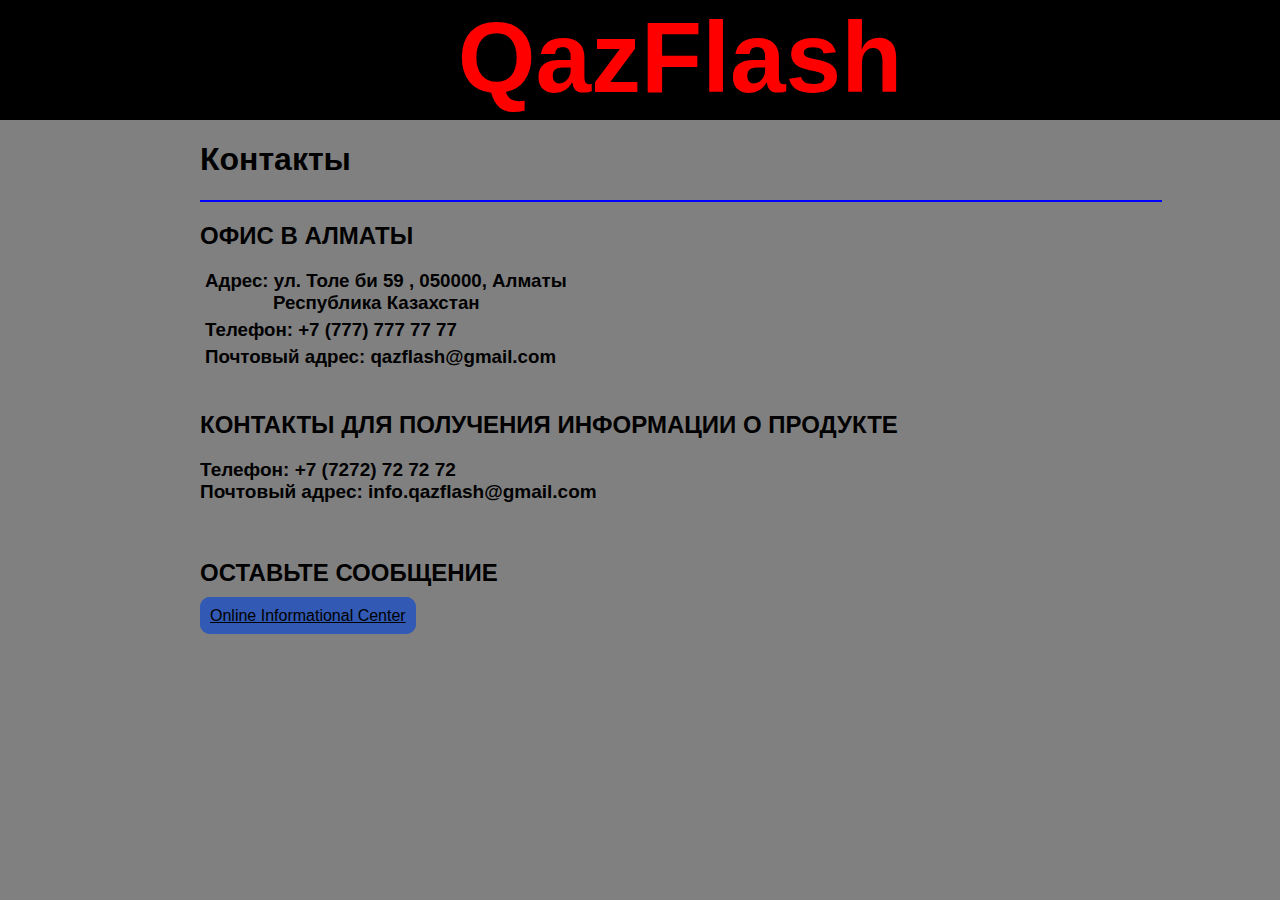
<file: contacts.html>
<!DOCTYPE html>
<html>
    <head>
        <meta charset="UTF-8"><link rel="shortcut icon" href="loggo.jpg" type="image/x-icon">
        <title>QazFlash Contacts</title>
        <link rel="stylesheet" href="./cssofcontacts.css">
    </head>
    <body>
        <header>
            <div class="container">
            <h1>QazFlash</h1>
            </div>
        </header>
        <section>
            <div class="container">
                <h1>Контакты</h1>
                <h6></h6>
                
                <h2>Офис в Алматы </h2>
                <h3>Адрес: ул. Толе би 59 , 050000, Алматы </br> 
                <span style='padding-left:68px;'> </span>Республика Казахстан</h3>                
                <h3>Телефон: +7 (777) 777 77 77</h3>
                <h3>Почтовый адрес: qazflash@gmail.com</h3></br>
                
                <h2> Контакты для получения информации о продукте</h2>
                <p>
                    <strong>Телефон: +7 (7272) 72 72 72</br>
                    Почтовый адрес: info.qazflash@gmail.com</strong>
                </p></br>
                <h2>Оставьте сообщение</h2>
                <a href="info.qazflash@gmail.com" class="btnOnlineMail">Online Informational Center</a>
            </div>
        </section>
        <footer>
            <div class="container">

            </div>
        </footer>
    </body>
</html>
</file>
<file: cssofcontacts.css>
body {
    font-family: Arial, sans-serif;
    margin: 0;
    padding: 0;
    background: gray;
}
header {
    height: 120px;
    color: red;
    background: black;
}
.container {
    margin-left: 200px;
} 
header h1 {
    font-size: 100px;
    margin: 0;
    text-align: center;
    width: 960px;
}

h6 { 
    border: 1px solid blue;
    margin: 0;
    width: 960px;
}
h3 {
    margin: 5px;
}
h2 {
    text-transform: uppercase;
}
p {
    font-size: 19px;
}
a {
    border: 10px solid rgb(50,90,180);
    border-radius: 10px;
    background-color: rgb(50,90,180);
    color: black;
}
</file>
